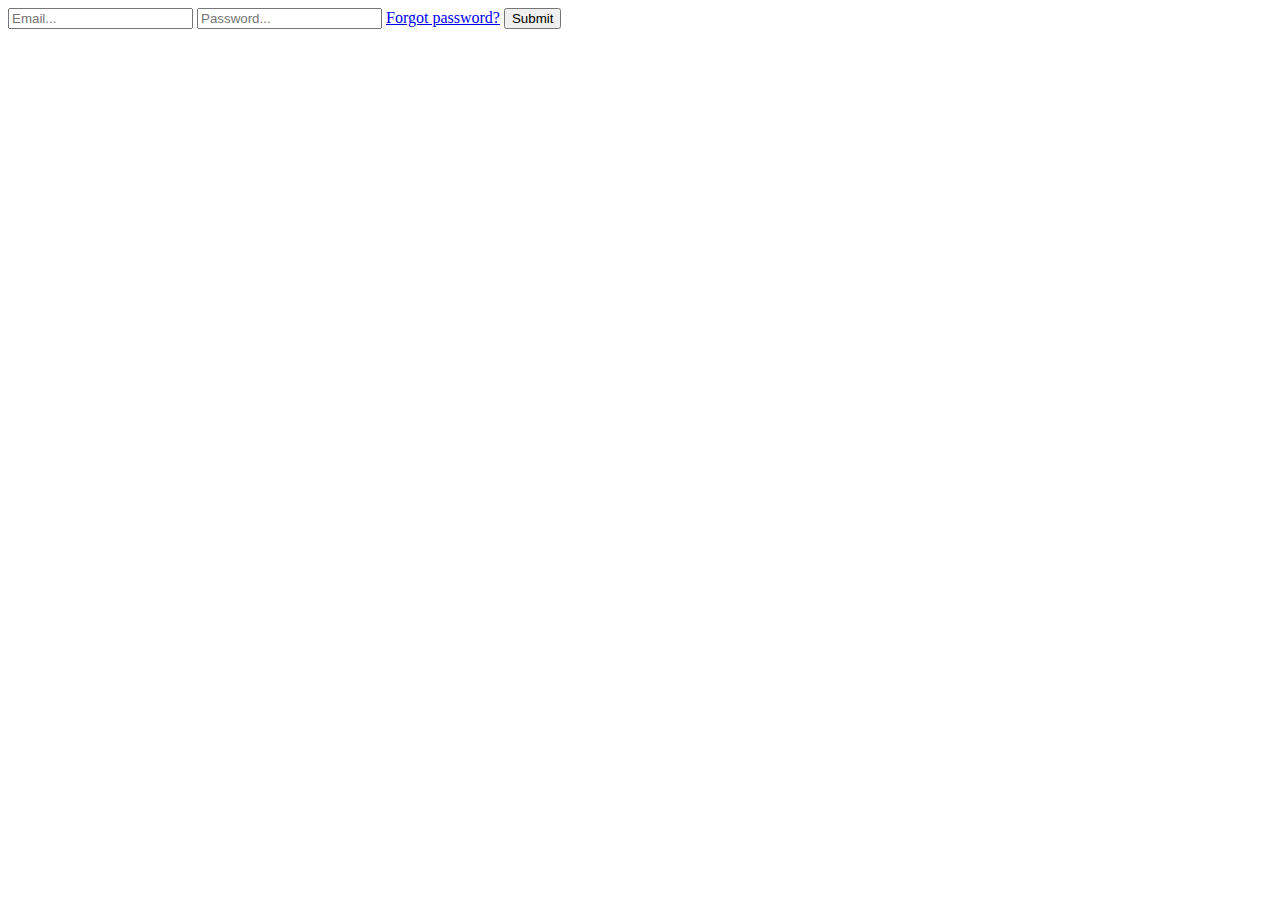
<file: form.html>
<!DOCTYPE html>
<html>
    <head>
        <title>Login page</title>
    </head>
    <body>
        <form action="/action_page.php" method="GET">
            <input type="email" placeholder="Email..." name="email"/>
            <input type="password" placeholder="Password..." name="password"/>
            <a target="_blank" href="/forgot-password">Forgot password?</a>
            <button type="submit">Submit</button>
        </form>
    </body>
</html>
</file>
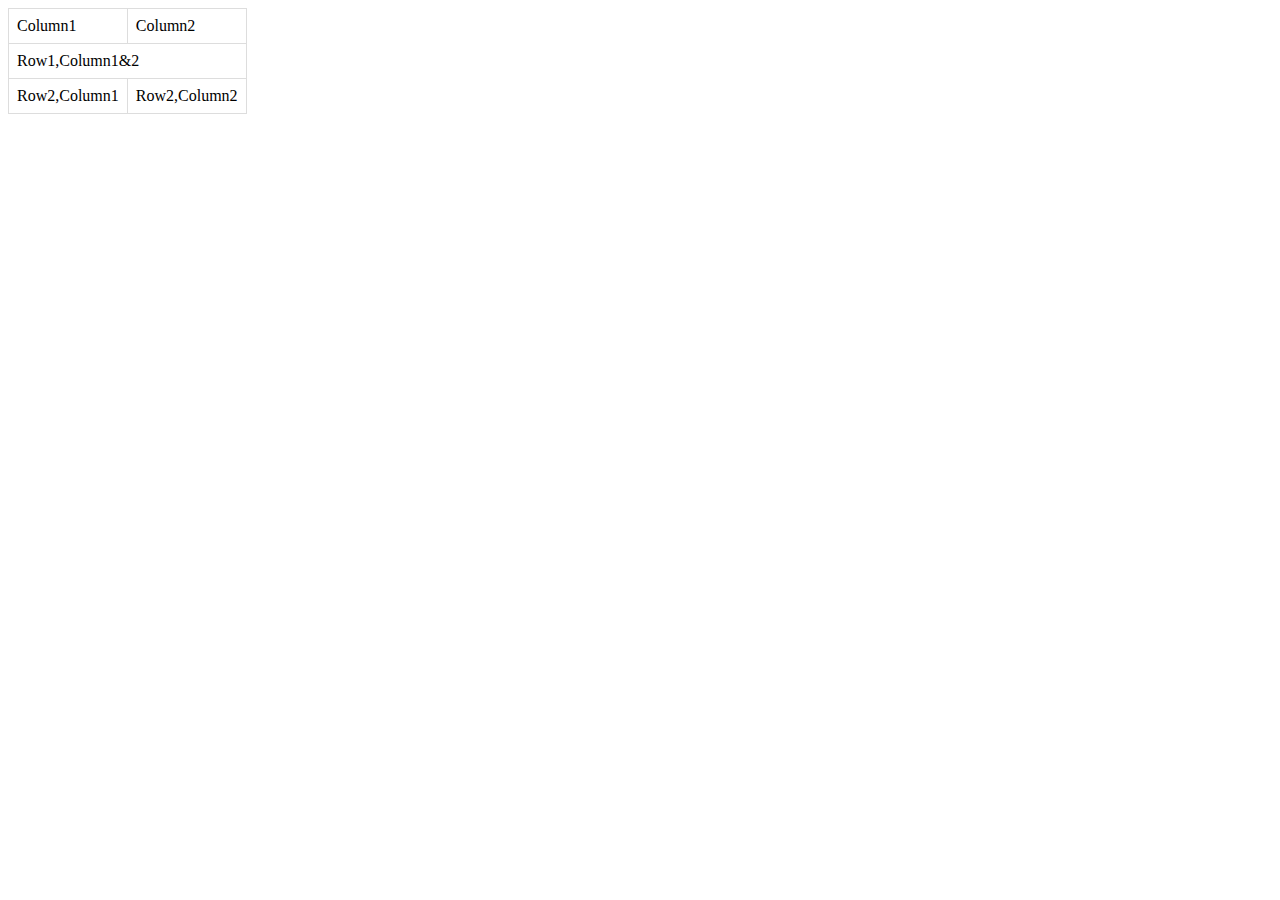
<file: table.html>
<!DOCTYPE html>
<html>
    <head>
        <title>Table</title>
        <style>
            table {
                border-collapse: collapse;
            }
            td, th {
                border: 1px solid #dddddd;
                text-align: left;
                padding: 8px;
            }
        </style>
    </head>
    <body>
        <table>
            <thead>
                <tr>
                    <td>Column1</td>
                    <td>Column2</td>
                </tr>
            </thead>
            <tbody>
                <tr>
                    <td colspan="2">Row1,Column1&2</td>
                </tr>
                <tr>
                    <td>Row2,Column1</td>
                    <td>Row2,Column2</td>
                </tr>
            </tbody>
        </table>
    </body>
</html>
</file>
